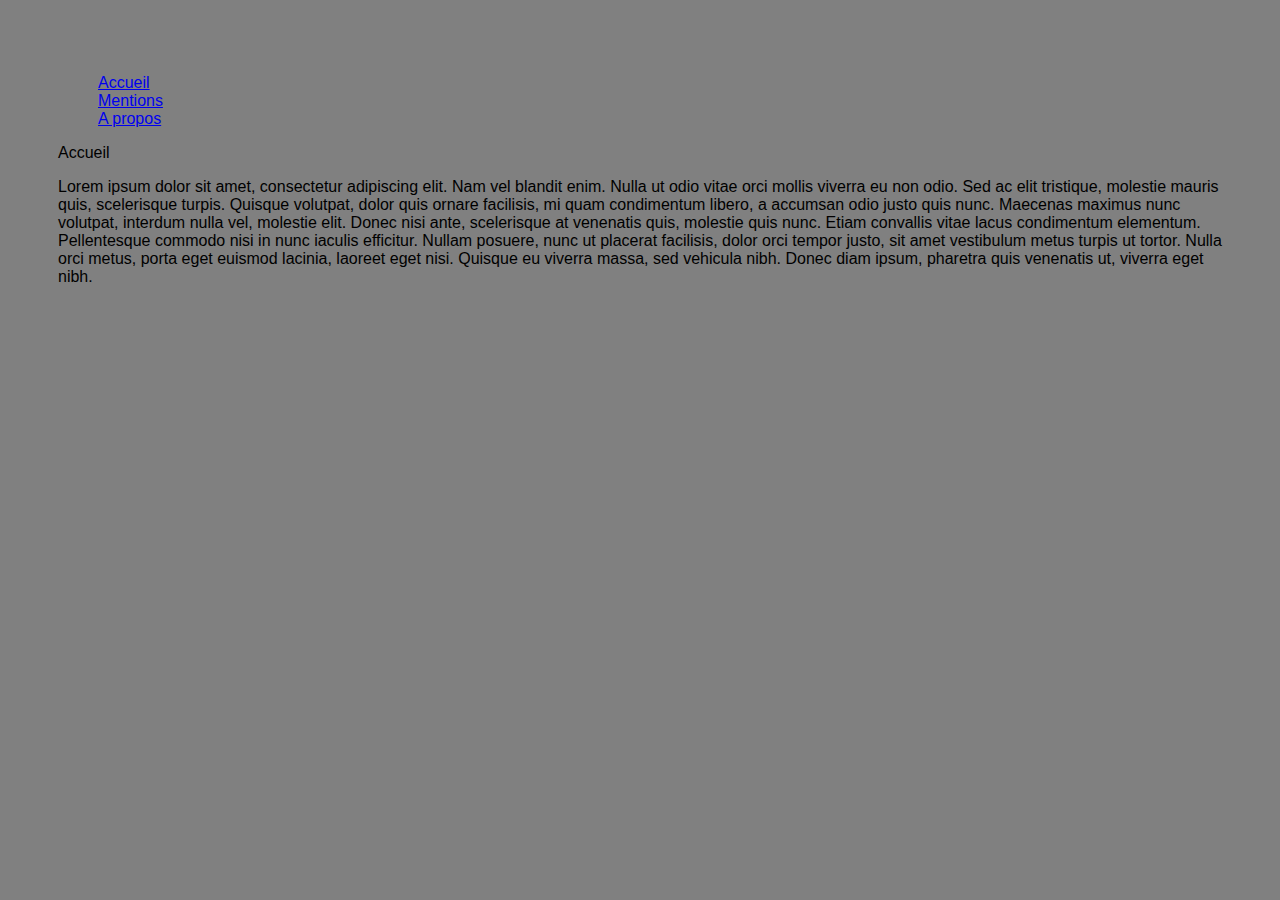
<file: index.html>
<!DOCTYPE html>
<html>
<head>
	<meta charset='UTF-8'>
	<link rel='stylesheet' href='tabs.css'>
</head>
<body>
  <div id='tab1'>
    <ul class='tabs'>
      <li class='tab active'><a href='#home'>Accueil</a></li>
      <li class='tab'><a href='#mentions'>Mentions</a></li>
      <li class='tab'><a href='#about'>A propos</a></li>        
    </ul>
    <div class='tabs-content' >
      <div id='home' class='tab-content active'>
        <p>Accueil</p>Lorem ipsum dolor sit amet, consectetur adipiscing elit. Nam vel blandit enim. Nulla ut odio vitae orci mollis viverra eu non odio. Sed ac elit tristique, molestie mauris quis, scelerisque turpis. Quisque volutpat, dolor quis ornare facilisis, mi quam condimentum libero, a accumsan odio justo quis nunc. Maecenas maximus nunc volutpat, interdum nulla vel, molestie elit. Donec nisi ante, scelerisque at venenatis quis, molestie quis nunc. Etiam convallis vitae lacus condimentum elementum. Pellentesque commodo nisi in nunc iaculis efficitur. Nullam posuere, nunc ut placerat facilisis, dolor orci tempor justo, sit amet vestibulum metus turpis ut tortor. Nulla orci metus, porta eget euismod lacinia, laoreet eget nisi. Quisque eu viverra massa, sed vehicula nibh. Donec diam ipsum, pharetra quis venenatis ut, viverra eget nibh.
      </div>
      <div id='mentions' class='tab-content'>
        <p>Mentions</p>Cras mattis aliquam tortor, non facilisis libero. Donec venenatis eget quam vitae elementum. Nam nec mauris dui. In et turpis aliquet, condimentum leo vitae, laoreet ipsum. Etiam sodales tempor magna, nec venenatis sem ultricies sed. Nulla at nunc turpis. Curabitur erat nibh, cursus gravida turpis non, ultrices porttitor orci. Vestibulum eget augue fringilla, ultrices elit at, dignissim leo. In lacinia accumsan eros, elementum tristique nisl pharetra ac. Vestibulum quis odio ac ligula tristique hendrerit. Etiam et iaculis enim, nec luctus ipsum.
      </div>
      <div id='about' class='tab-content'>
        <p>A propos</p>Nunc ut mauris ac nunc aliquet blandit. Pellentesque porttitor iaculis lectus, eu lacinia quam accumsan ut. Proin consequat accumsan tempor. Suspendisse eleifend vehicula eleifend. Suspendisse eu lectus nec velit faucibus iaculis. Mauris gravida, tellus et facilisis lobortis, dolor risus lacinia ex, vitae tempus lacus elit lacinia urna. Class aptent taciti sociosqu ad litora torquent per conubia nostra, per inceptos himenaeos. Quisque in cursus leo. In ut lobortis purus. Sed nec metus in nisl dapibus semper.
      </div>
    </div>
  <script src="tabs.js"></script>
</body>

</html>
</file>
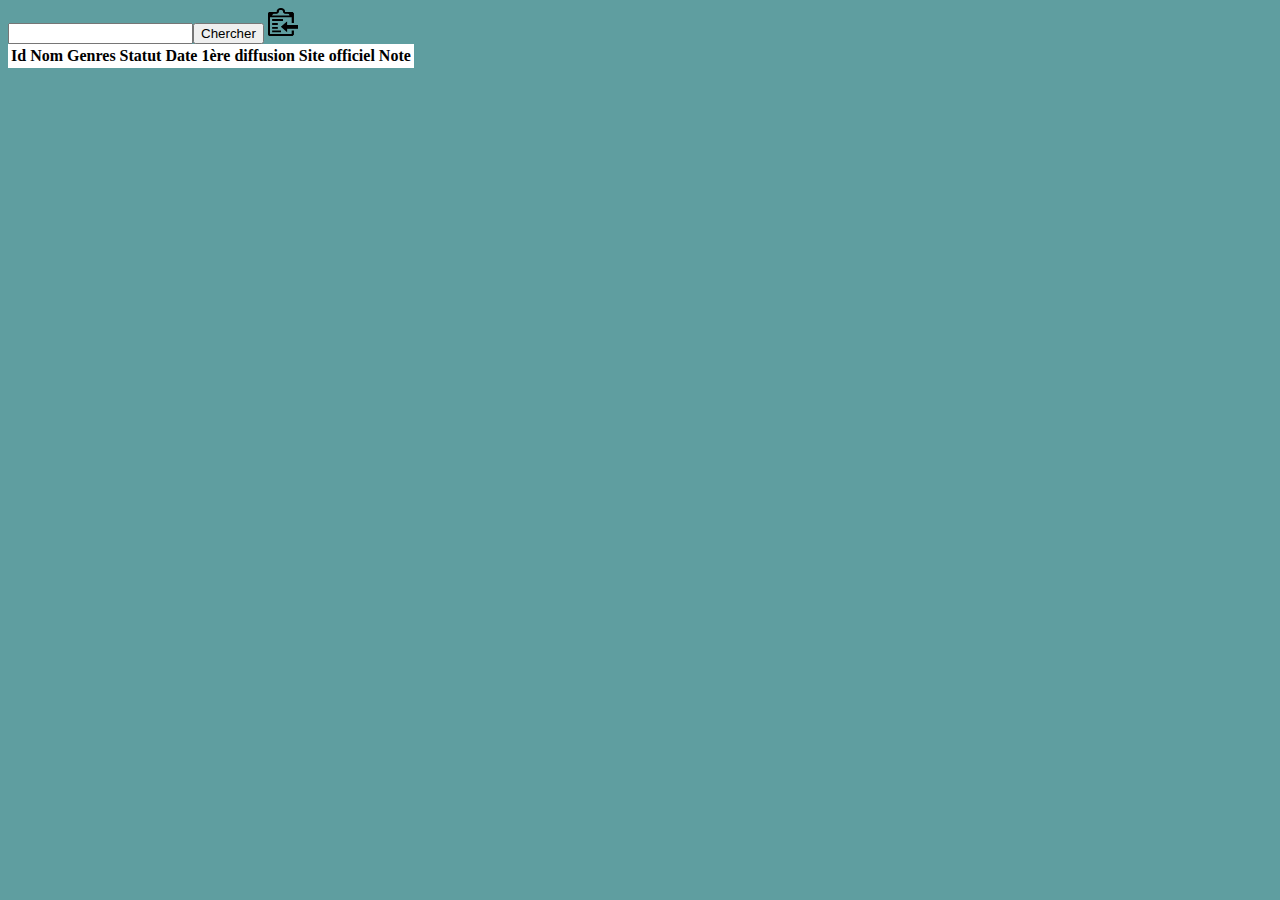
<file: seriestv/index.html>
<!DOCTYPE html>
<html>
  <head>
    <meta charset="UTF-8">
    <link href='seriestv.css' rel='stylesheet'>
  </head>
  <body>
    <input type="text" id='nom'><button id='chercherBtn'>Chercher</button>
	<input type="image" src="clippy.png" width="30" height="30" @click=''/>
    <table class='tseries'>
      <thead>
        <th>Id</th>
        <th>Nom</th>
        <th>Genres</th>
        <th>Statut</th>
        <th>Date 1ère diffusion</th>
        <th>Site officiel</th>
        <th>Note</th>
      </thead>
      <tbody>
      </tbody>
    </table>
    <ul id='series'>

    </ul>
    <script src='seriestv.js'></script>
  </body>
</html>
</file>
<file: tabs.css>
body {
  background-color: grey;
  font-family: sans-serif;
  padding: 50px;
}
.tab {
  display: block;  
}

.tab-content {
  display: none;  
}

.tab-content.active {
  display: block;  
}
</file>
<file: seriestv/seriestv.css>
body {
  background-color: cadetblue;  
}

.tseries {
  background-color: white;
  color: black;
}
</file>
